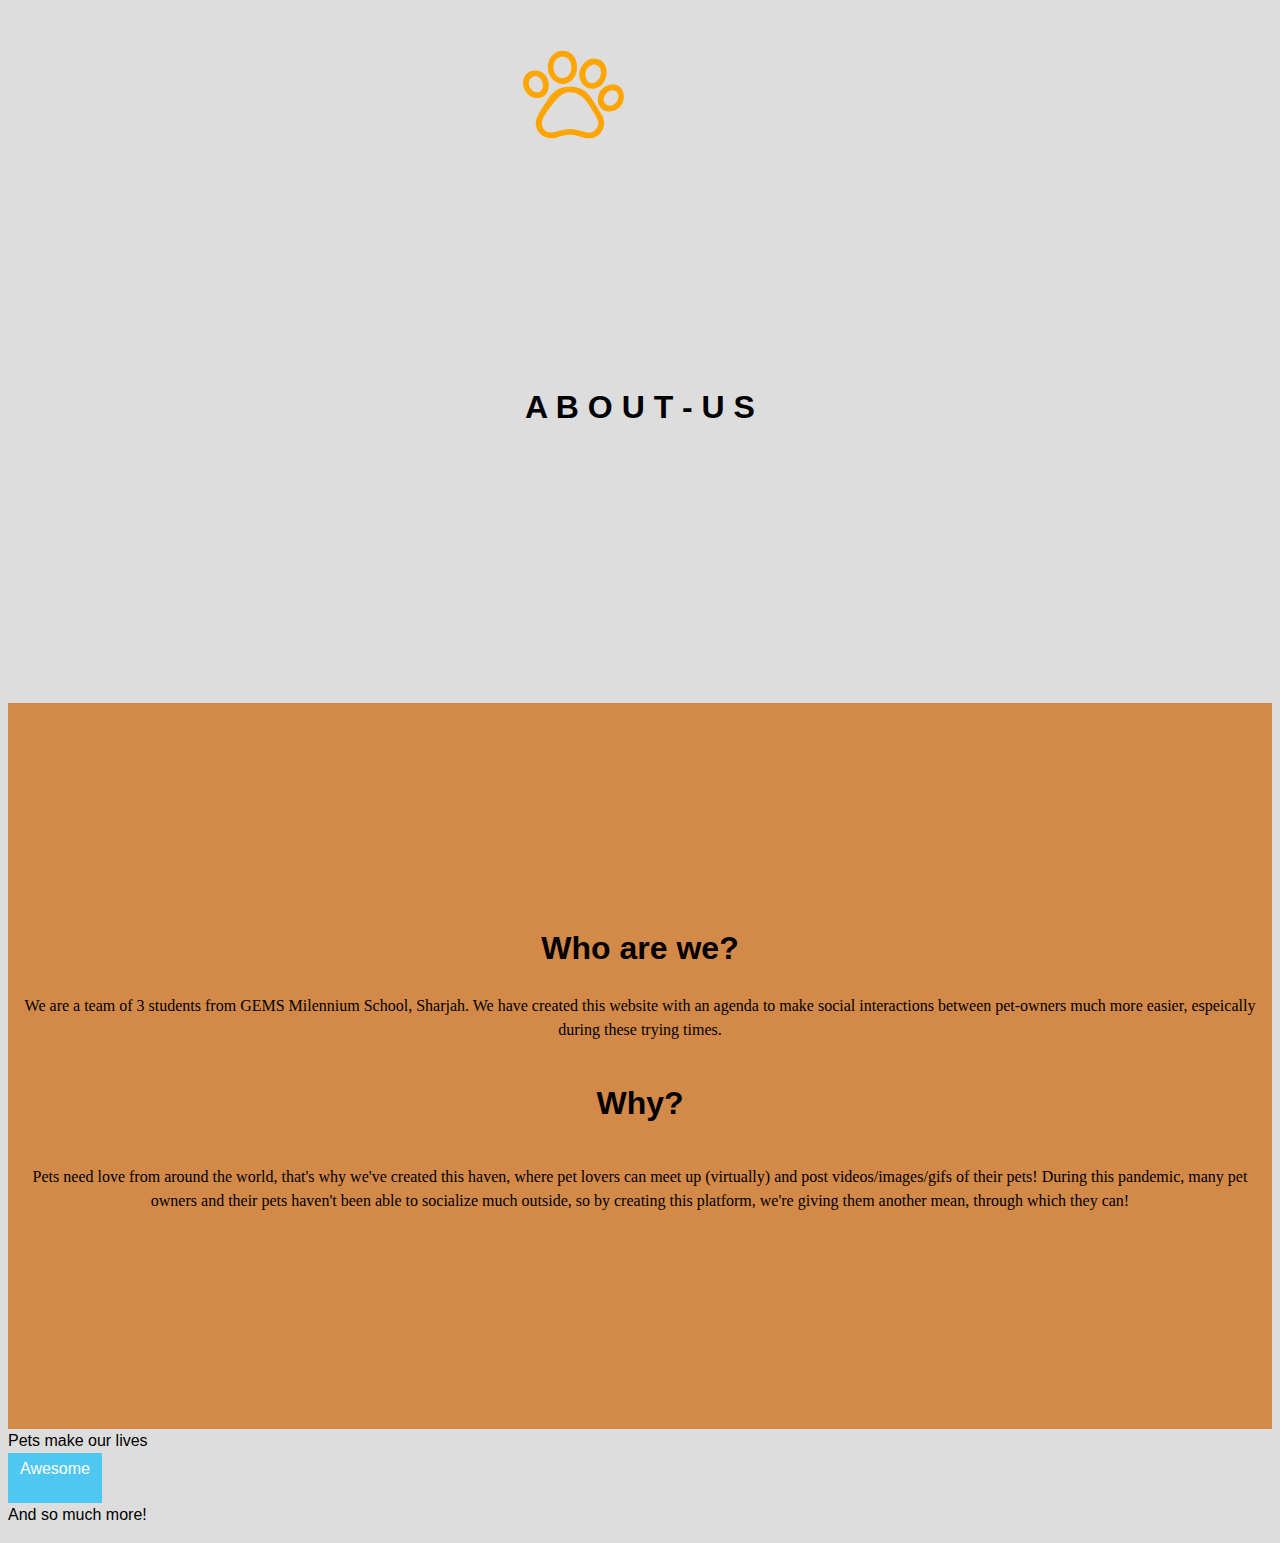
<file: about.html>
<!DOCTYPE html>
<html lang="en" dir="ltr">
  <head>
    <meta charset="UTF-8">
    <link rel="stylesheet" href="about/design3.css">
    <title>JavaScript Test Website#1</title>
    <meta name="viewport" content="width=device-width, initial-scale=1.0">
  </head>
<html>
<body>
  <div class="container">
    <div class="Homebar">
      <div class="logo">
        <a href="index.html"><img src="contact/dog paw print add text.SVG" height="89px" alt="https://svgsilh.com/svg/1314467.svg" alt="Petsbook-Home-button"></a>
      </div>
    </div>
    <div class="Main-page">
      <p class="mainpage">
        <header>
          <div class="container-fluid welcome" id="welcome">
            <h1 class="text-center">
              <span class="upAndDown">A</span>
              <span class="upAndDown">B</span>
              <span class="upAndDown">O</span>
              <span class="upAndDown">U</span>
              <span class="upAndDown">T</span>
              <span class="upAndDown">-</span>
              <span class="upAndDown">U</span>
              <span class="upAndDown">S</span>
            </h1>
          </div>
        </header>
        <aside class="about" id="about">
          <div class="container">
            <div class="row">
              <div class="description">
                  <h1>Who are we?</h1></div>
                  <p>We are a team of 3 students from GEMS Milennium School, Sharjah. We have created this website with an agenda to make social interactions between pet-owners much more easier, espeically during these trying times.</div>
                  <h1>Why?</h1></div>
                  <p>Pets need love from around the world, that's why we've created this haven, where pet lovers can meet up (virtually) and post videos/images/gifs of their pets! During this pandemic, many pet owners and their pets haven't been able to socialize much outside, so by creating this platform, we're giving them another mean, through which they can!</p></div>
                </div>
              </div>
              <div id=container>
                Pets make our lives
                <div id=flip>
                  <div><div>Awesome</div></div>
                  <div><div>Fun</div></div>
                  <div><div>Filled with Love</div></div>
                </div>
                And so much more!
              </div>

            </div>
          </div>
        </aside>
      </p>

  </div>
</div>

  </body>
</html>
</file>
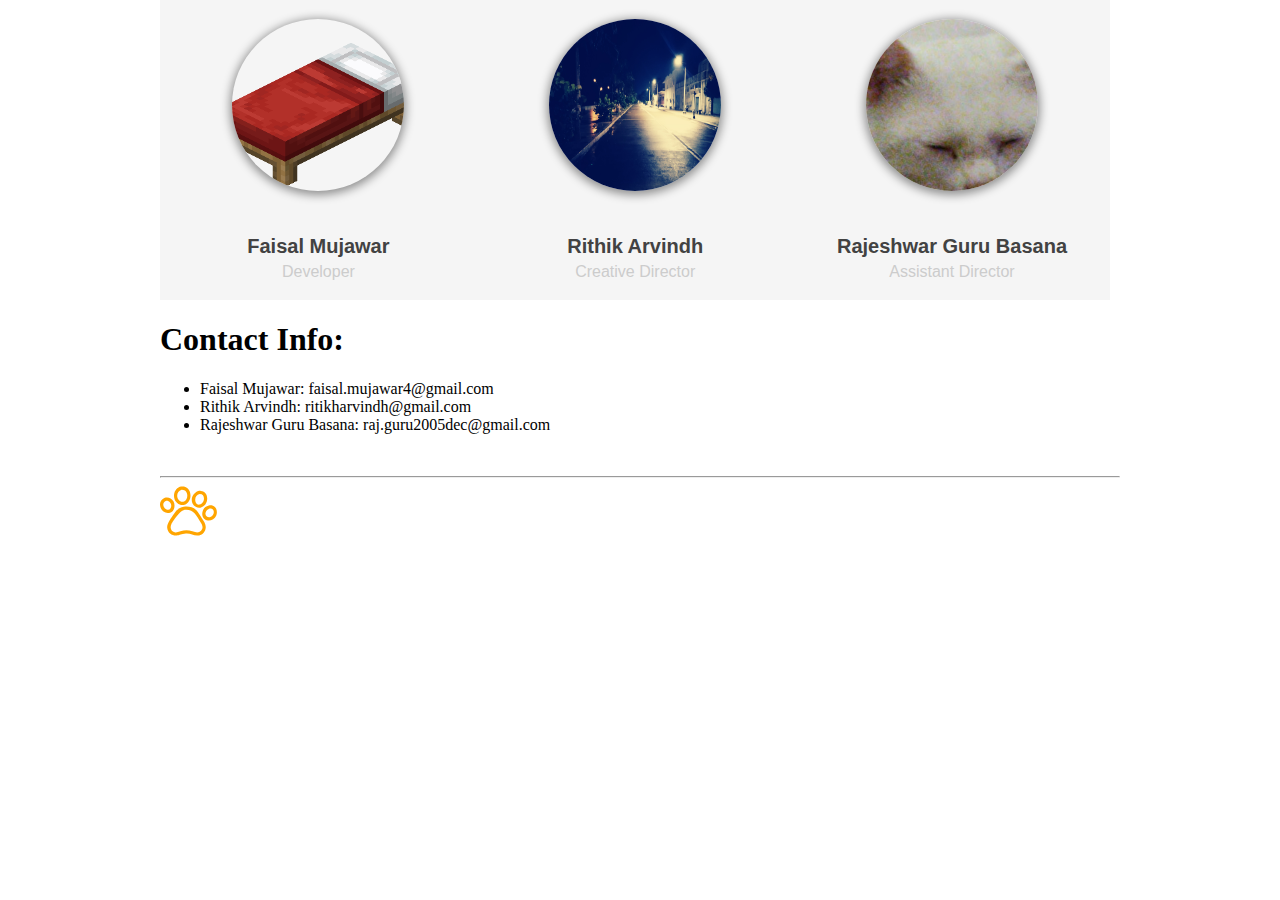
<file: contact.html>
<!DOCTYPE html>
<html lang="en" dir="ltr">
  <head>
    <meta charset="UTF-8">
    <link rel="stylesheet" href="contact/design4.css">
    <title>JavaScript Test Website#1</title>
    <meta name="viewport" content="width=device-width, initial-scale=1.0">
  </head>
  <body>
    <div class="about__section"><a title="Developer">
      <div class="about__slot">
        <div class="headshot"  style="background-image:url('contact/faisal.png');">
      </div>
        <div class="about__info">
          <h4 class="name">Faisal Mujawar</h4>
          <h5 class="title">Developer</h5>
        </div>
        <div class="bioText"><br />I don't know why this isn't working???<br /></div>


      </div><a  title="Creative Director"><div class="about__slot"><div class="headshot" style="background-image:url('contact/rithik.jpg');"></div>
        <div class="about__info">
          <h4 class="name">Rithik Arvindh</h4>
          <h5 class="title">Creative Director</h5>
        </div>
        <div class="bioText"><br /><br /></div>

      </div><a title="Assistant Director"><div class="about__slot"><div class="headshot"  style="background-image:url('contact/raj.png');"></div>

        <div class="about__info">
          <h4 class="name">Rajeshwar Guru Basana</h4>
          <h5 class="title">Assistant Director</h5>
        </div>
        <div class="bioText"><br /><br /></div>
    </div>
  </body>
  <div>
    <h1>Contact Info:</h1>
    <ul>
      <li>Faisal Mujawar:
        faisal.mujawar4@gmail.com</li>
        <li>Rithik Arvindh:
        ritikharvindh@gmail.com</li>
        <li>Rajeshwar Guru Basana:
        raj.guru2005dec@gmail.com</li>
    </ul>
  <br>
  <hr>
  </div>
    <div class="container">
      <div class="Home-bar">
        <a href="index.html"><img src="design/dog paw print add text.SVG" alt="https://svgsilh.com/svg/1314467.svg" alt="Petsbook-Home-button" height="50px"></a>
      </div>
    </div>
</html>
</file>
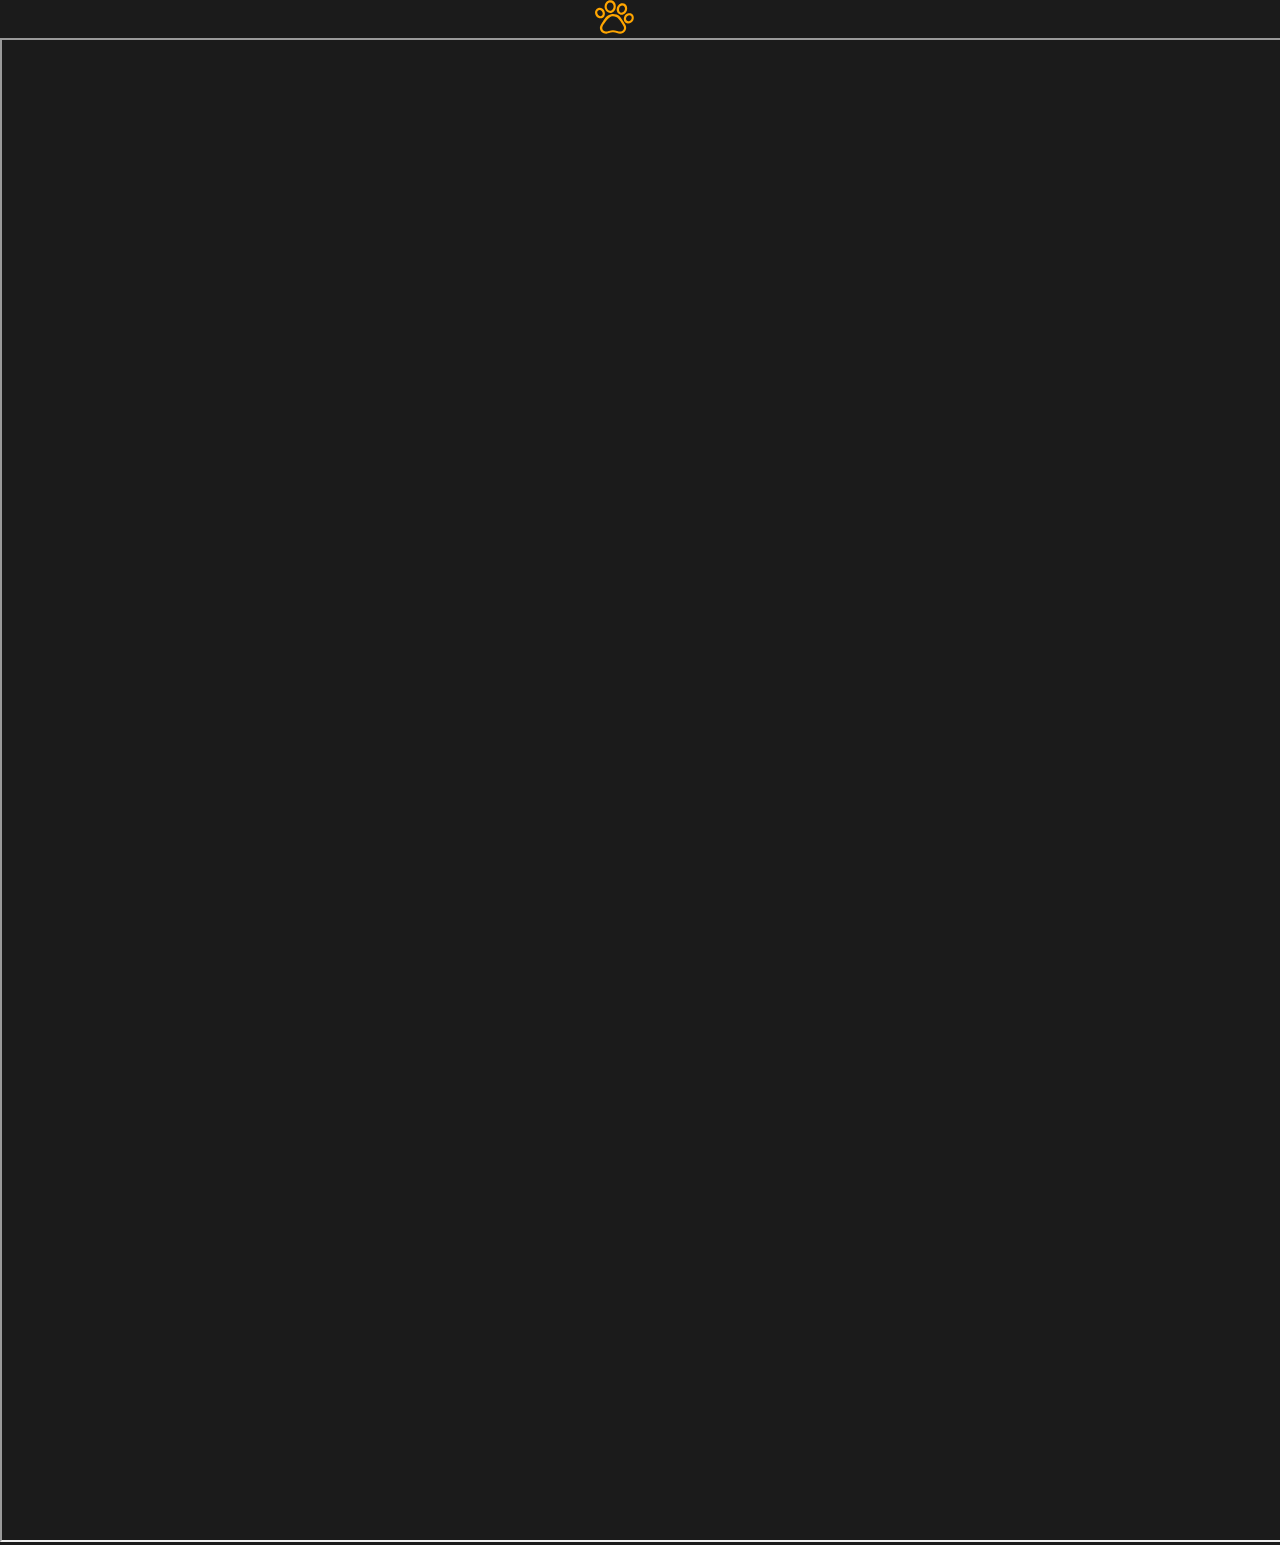
<file: page 2.html>
<!DOCTYPE html>
<html lang="en" dir="ltr">
  <head>
    <meta charset="UTF-8">
    <link rel="stylesheet" href="design2.css">
    <title>JavaScript Test Website#1</title>
    <meta name="viewport" content="width=device-width, initial-scale=1.0">
  </head>
  <body>
  <div class="container">
    <div class="Homebar">
      <div class="logo">
        <a href="index.html"><img src="design/dog paw print add text.SVG" alt="https://svgsilh.com/svg/1314467.svg" alt="Petsbook-Home-button"></a>
      </div>
    </div>
    <div class="Main-page">
      <p class="mainpage">
        <iframe src="https://petsbook.tribeplatform.com" width="100%" height="1500px"></iframe>
      </p>
    </div>
  </body>
</html>
</file>
<file: about/design3.css>
@import url('https://fonts.googleapis.com/css?family=Roboto:700');
html, body {
  font-family: 'Open Sans', sans-serif;
  font-size: 16px;
  line-height: 1.5;
}

body {
  background-color: #ddd;
}

body, main, aside, footer {
  margin-top: 50px;
}

p {
  font-family: 'Merriweather', serif;
}
.container {
  text-align: center;
  display: grid;
  grid-template-columns: 10fr;
  grid-template-rows: .05fr .01fr;
  gap: 0px 0px;
  grid-auto-flow: row;
  grid-template-areas:
    "home"
    "Main-page"
}

.Homebar {
  align-self:flex-start;
  justify-self: center;
  grid-area: home;
}

.Main-page { grid-area: Main-page; }
.container2 {  display: grid;
  grid-template-columns: 100f;
  grid-template-rows: 0.5fr 1.5fr 0.5fr 1.5fr;
  gap: 0px 0px;
  grid-auto-flow: row;
  grid-template-areas:
    "Q1"
    "A1"
    "Q2"
    "A2";
}

.Q1 { grid-area: Q1; justify-content:center; align-self: center;}

.A1 { grid-area: A1; justify-content:center; align-self: center;}

.Q2 { grid-area: Q2; justify-content:center; align-self: center;}

.A2 { grid-area: A2; justify-content:center; align-self: center;}

.text-center{
  justify-content: center;
}
.welcome {
  padding: 200px;
  background: url("https://images.unsplash.com/photo-1582056615449-5dcb2332b3b2?ixlib=rb-1.2.1&ixid=MnwxMjA3fDB8MHxwaG90by1wYWdlfHx8fGVufDB8fHx8&auto=format&fit=crop&w=1170&q=80") center center no-repeat fixed;
  background-size: cover;
}

.upAndDown {
  transition: color 0.3s linear;
}

.upAndDown:hover {
  color: #D38947;
}

main {
  background-color: #ddd;
}

main h2 {
  padding: 30px 0;
  color: #D38947;
  position: relative;
  text-align: center;
}

main h2 span {
  background: #ddd;
  padding: 0 15px;
  position: relative;
  z-index: 1;
}

main h2:before {
  background: #D38947;
  content: "";
  display: block;
  height: 1px;
  position: absolute;
  top: 50%;
  width: 100%;
}

h2:before {
  left: 0;
}


aside {
  background-color: #D38947;
  padding: 200px 0 200px 0;
}

aside h3 {
  display: inline-block;
}
#container2 {
  color:#999;
  text-transform: uppercase;
  font-size:36px;
  font-weight:bold;
  padding-top:200px;
  position:fixed;
  width:100%;
  bottom:45%;
  display:block;
}

#flip {
  height:50px;
  overflow:hidden;
}

#flip > div > div {
  color:#fff;
  padding:4px 12px;
  height:45px;
  margin-bottom:45px;
  display:inline-block;
}

#flip div:first-child {
  animation: show 5s linear infinite;
}

#flip div div {
  background:#42c58a;
}
#flip div:first-child div {
  background:#4ec7f3;
}
#flip div:last-child div {
  background:#DC143C;
}

@keyframes show {
  0% {margin-top:-270px;}
  5% {margin-top:-180px;}
  33% {margin-top:-180px;}
  38% {margin-top:-90px;}
  66% {margin-top:-90px;}
  71% {margin-top:0px;}
  99.99% {margin-top:0px;}
  100% {margin-top:-270px;}
}
</file>
<file: contact/design4.css>
html, body {
  padding:0;
  margin:0;
}

svg {
  width:32px;
  height:32px;
  fill:#fff;
}


.about__section {
  width:960px;
  margin:auto;
}

.about__section .about__slot {
  width:33%;
  box-sizing: border-box;
  background-color:#f5f5f5;
  /*border:1px solid #ccc;*/
  border-right:none;
  border-top:none;
  height:15vw;
  min-height:300px;
  min-width:220px;
  display:inline-block;
  vertical-align:top;
  text-align:center;
  cursor:pointer;
  position:relative;
  background-size:0% auto;
  -webkit-transition:all 0.3s linear;
  background-position:center center;
  background-repeat:no-repeat;
  overflow:hidden;
}

.about__slot .bioText {
  opacity:0;
  color:rgba(242,242,242,0);
  pointer-events:none;
  position:absolute;
  top:350px;
  left:0;
  right:0;
  padding:10%;;
  padding-top:25px;
  padding-bottom:25px;
  width:80%;
  height:0;
  -webkit-transition:all 0.3s linear;
  margin:auto;
}

.about__slot.bio .about__info {
  top:0px;
  bottom:220px;
  background-color:rgba(0,0,0,0.42);
  box-shadow:inset 0px -5px 10px 0 rgba(0,0,0,1);
}

.about__slot .about__info {
  position:absolute;
  left:0;
  bottom:0;
  top:225px;
  right:0;
  pointer-events:none;
  z-index:9;
  -webkit-transition:all 0.3s linear;

}
.about__slot .headshot {
  margin:auto;
  margin-top:19px;
  width:172px;
  height:172px;
  background-size:200px 200px;
  background-position:center 15%;
  border-radius:100%;
  box-shadow:0px 2px 10px 2px rgba(0,0,0,0.42);
  -webkit-transition:all 0.1s ease-in-out;
}

.about__slot.bio .headshot {
  -webkit-filter:blur(3px);
  opacity:1;
  width:100%;
  height:300px;
  border-radius:0;
  margin-top:0;
  background-size:375px 375px !important;
  border:0;
  top:0;
  left:0;
  bottom:0;
  right:0;

}

.about__slot .name {
  font-family:"Typo Grotesk",sans-serif;
  font-size:20px;
  font-weight:800;
  color:#424242;
  margin-bottom:0px;
  margin-top:10px;
  -webkit-transition:all 0.3s linear;
}

.about__slot .title {
  font-family:"Typo Grotesk",sans-serif;
  font-size:16px;
  font-weight:300;
  margin-top:5px;
  color:#ccc;
  -webkit-transition:all 0.3s linear;
}

.about__slot.bio .name {
  color:#f5f5f5;
}

.about__section .about__slot:hover .headshot {
  opacity:1;
  width:100%;
  height:300px;
  border-radius:0;
  margin-top:0;
  background-size:325px 325px;
  border:0;
  top:0;
  left:0;
  bottom:0;
  right:0;
}

.about__section .about__slot:hover .name {
  color:#f5f5f5 !important;
}

.about__section .about__slot:hover .about__info {
    background-color:rgba(0,0,0,0.42);
.container {  display: grid;
  grid-template-columns: 1fr;
  grid-template-rows: 0.2fr;
  gap: 0px 0px;
  grid-auto-flow: row;
  grid-template-areas:
    "Home-bar";
}

.Home-bar {
  justify-self: center;
  align-self: center;
  grid-area: Home-bar;
}
</file>
<file: design2.css>
.example::-webkit-scrollbar {
  display: none;
}

/* Hide scrollbar for IE, Edge and Firefox */
.example {
  -ms-overflow-style: none;  /* IE and Edge */
  scrollbar-width: none;  /* Firefox */
}

.container {  display: grid;
  grid-template-columns: 10fr;
  grid-template-rows: 2.5fr 100fr;
  gap: 0px 0px;
  grid-auto-flow: row;
  grid-template-areas:
    "Homebar"
    "Main-page"
}

.Homebar {
  align-self: center;
  justify-self: center;
  grid-area: Homebar;
}

.Main-page { grid-area: Main-page; }


*{
  margin: 0px;
  padding: 0px;
  font-family: 'Open Sans',sans-serif;
  font-size: 12px;
  background-color: #1b1b1b;
  overflow-x: hidden;
}
.headerMenu{
  background-color: #1b1b1b;
  height: 50px;
  border-bottom: 0px;
  padding-left: auto;
  padding-right: auto;
  width:100%;
}



.logo{
  width: auto;
  height: auto;
}
.logo img{
  width: 90px;
  height: auto;
}
.p{
  color: rgb(0,0,0);
  font-size: 12px;
  font-family: sans-serif;
}
.p,mainpage{
  height:100%
}
</file>
